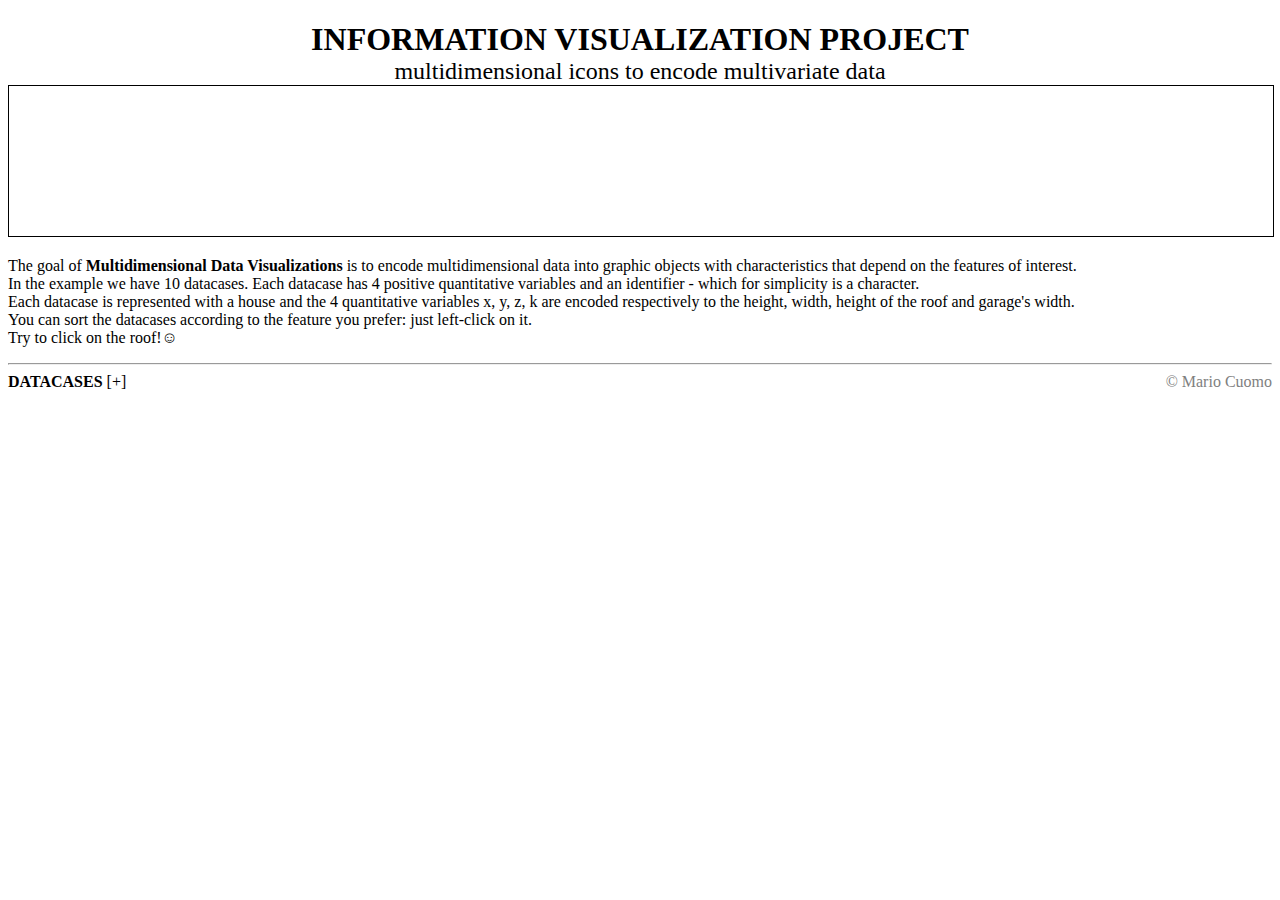
<file: progetto1/index.html>
<!DOCTYPE html>
<html>
<head>
	<script src="https://d3js.org/d3.v7.min.js"></script>
	<title>MINI-PROGETTO INFOVIS</title>
</head>
<body>
	<div align="center">
		<h1 style="margin-bottom: 0" >INFORMATION VISUALIZATION PROJECT</h1>
		<h2 style="margin-top: 0;font-weight: normal;margin-bottom: 0;">multidimensional icons to encode multivariate data</h2>
		<svg width="100%" height="100%" style="border:1px solid black"/>
	</div>

		<p>The goal of <b>Multidimensional Data Visualizations</b> is to encode multidimensional data into graphic objects with characteristics that depend on the features of interest.<br>
		In the example we have 10 datacases. Each datacase has 4 positive quantitative variables and an identifier - which for simplicity is a character.<br>
		Each datacase is represented with a house and the 4 quantitative variables x, y, z, k are encoded respectively to the height, width, height of the roof and garage's width.<br>
		You can sort the datacases according to the feature you prefer: just left-click on it.<br>
		Try to click on the roof!<span>&#9786;</span></p>
	   	
	   	<hr>
		<a><b>DATACASES</b></a>
		<a onclick="javascript:showData()" id="show_hide" style="cursor: pointer;">[+]</a>
		<table style="display: none;"id="dataCases"></table>

		<footer style="float: right;">
			<p style="margin-top: 0;color:gray;">&copy; Mario Cuomo</p>
		</footer>

	<script type="text/javascript" src="chart.js">
	</script>

</body>
</html>
</file>
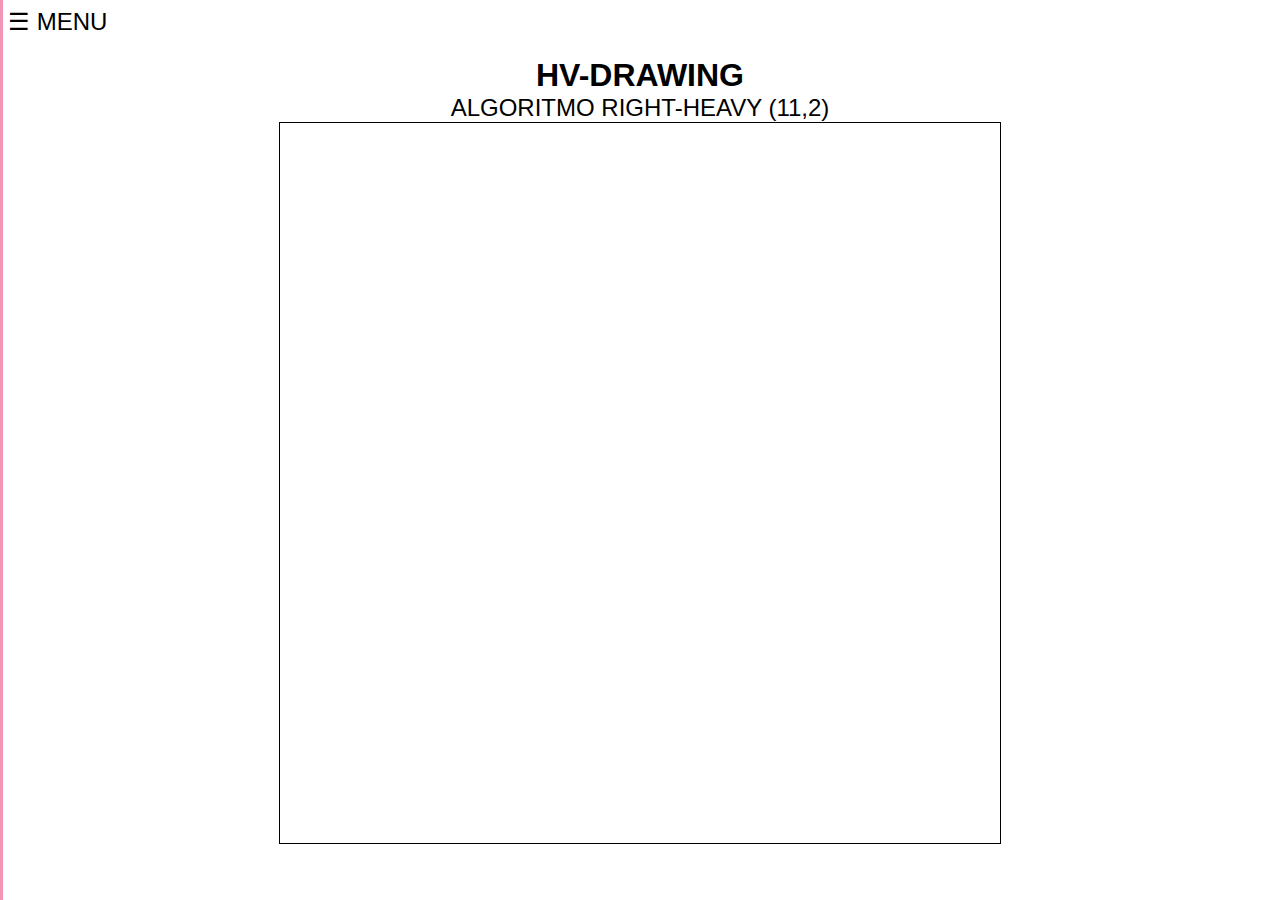
<file: progetto2/index.html>
<!DOCTYPE html>
<html>
	<head>
		<script src="https://d3js.org/d3.v7.min.js"></script>
		<link rel="stylesheet" href="style.css">
		<title>HV-DRAWING</title>
	</head>

	<body>
		<div id="mySidenav" class="sidenav">
		  <a href="javascript:void(0)" class="closebtn" onclick="closeNav()">&times;</a>
		  <h2>ALBERO</h2>
	      <form>
			<input type="radio" name="tree" id ="primoAlbero" value="data1.json" checked onclick="selezionaMetodoEAlbero()">Binario-OnE<br>
			<input type="radio" name="tree" value="data2.json" onclick="selezionaMetodoEAlbero()">Binario-TwO<br>
			<input type="radio" name="tree" value="data3.json" onclick="selezionaMetodoEAlbero()">Binario-ThReE<br>
			<input type="radio" name="tree" value="data4.json" onclick="selezionaMetodoEAlbero()">N-ario<br>
			<input type="radio" name="tree" value="data5.json" onclick="selezionaMetodoEAlbero()">Binario-label<br>

			<input type="radio" name="tree" value="customBinario" onclick="document.getElementById('fileBinario').click();">Custom-Binario<br>
			<input type="file" style="display:none;" id="fileBinario" name="file" onchange="caricaFileBinario()"/>

			<input type="radio" name="tree" value="customEnnario" onclick="document.getElementById('fileEnnario').click();">Custom-Nario<br>
			<input type="file" style="display:none;" id="fileEnnario" name="file" onchange="caricaFileEnnario()"/>
		  </form>

		  <h2>METODO</h2>
		  <form>
	        <input type="radio" id ="primoMetodo" name="metodo" value="Right heavy" checked onclick="selezionaMetodoEAlbero()">Right heavy<br>
		    <input type="radio" name="metodo" value="Bottom heavy" onclick="selezionaMetodoEAlbero()">Bottom heavy<br>
		    <input type="radio" name="metodo" value="Alternate" onclick="selezionaMetodoEAlbero()">Alternate<br>
		    <input type="radio" name="metodo" value="Eades" onclick="selezionaMetodoEAlbero()">Eades<br>
		  </form>

	      <h2>INFO</h2>
	      <p>clicca <i><a href="https://github.com/mariocuomo/InfoVis/blob/main/progetto2/HV%20drawing.pdf">qui</a></i> per maggiori info sull'approccio HV<br><br>
  	      <a href="https://github.com/mariocuomo/InfoVis/blob/main/progetto2"><i>esempi</i></a> di alberi<br>

  	      </p>
  	      <hr>
  	    <div align="right"> 	
			<p style="margin-top: 0;color:gray; ">&copy; Mario Cuomo</p>
		</div>
		</div>

		<span style="font-size:24px;cursor:pointer" onclick="openNav()">&#9776; MENU</span>

		<div align="center">
			<h1 style="margin-bottom: 0" >HV-DRAWING</h1>
			<h2 style="margin-top: 0;font-weight: normal;margin-bottom: 0;"  id="algoritmo">ALGORITMO RIGHT-HEAVY (11,2)</h2>

			<svg style="border:1px solid black" height="80vh" width="80vh">
				  <g id="wrapper" transform="translate(40, 40)"></g>
			</svg>

			<script type="text/javascript" src="chart.js"></script>
		</div>
	</body>
</html>
</file>
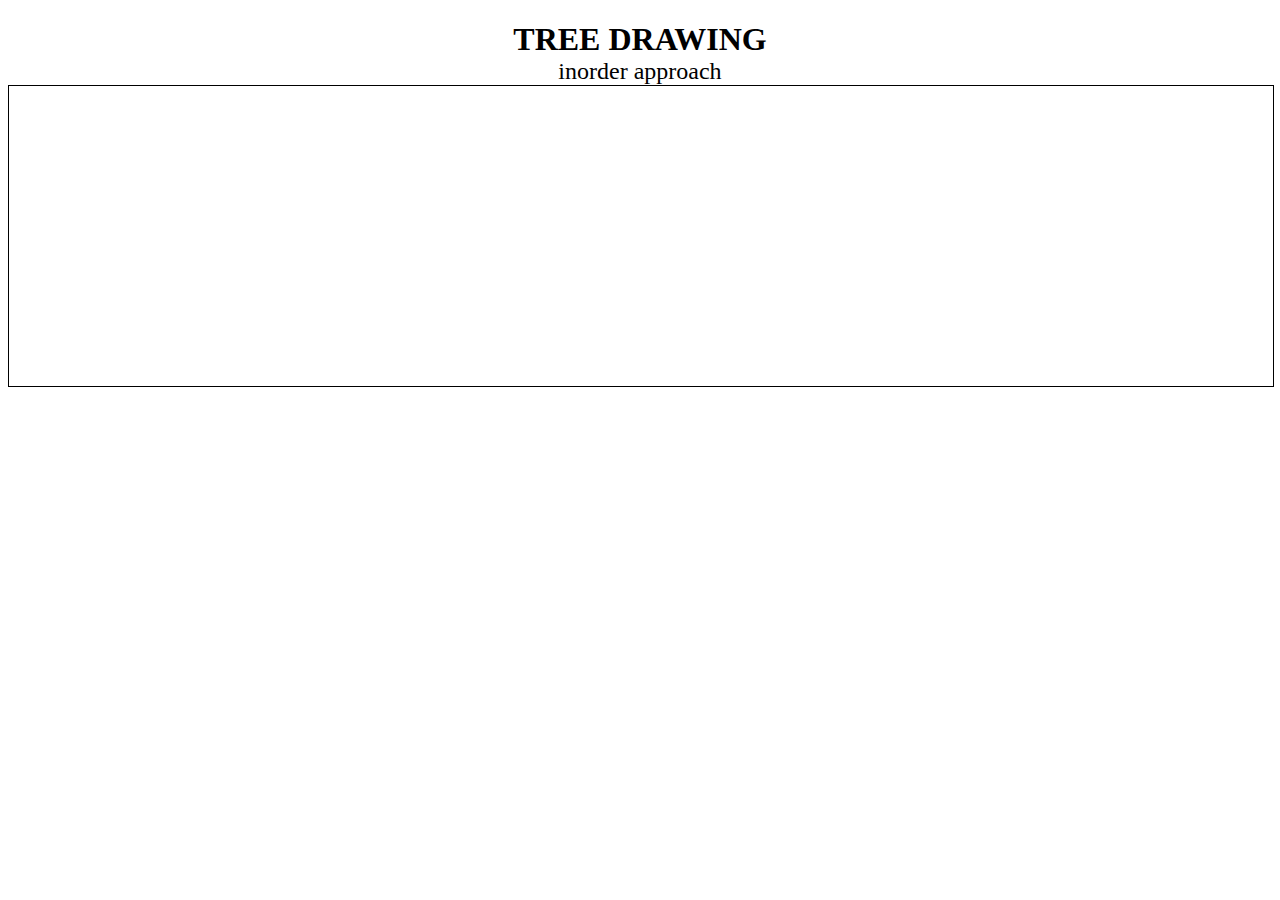
<file: test/In-order-TreeDrawing/index.html>
<!DOCTYPE html>
<html>
<head>
	<script src="https://d3js.org/d3.v7.min.js"></script>
	<title>INORDER TREE DRAWING</title>
</head>
<body>
	<div align="center">
		<h1 style="margin-bottom: 0" >TREE DRAWING</h1>
		<h2 style="margin-top: 0;font-weight: normal;margin-bottom: 0;">inorder approach</h2>
		<svg width="100%" height="300px" style="border:1px solid black"/>
	</div>
	   	
	<script type="text/javascript" src="chart.js">
	</script>

</body>
</html>
</file>
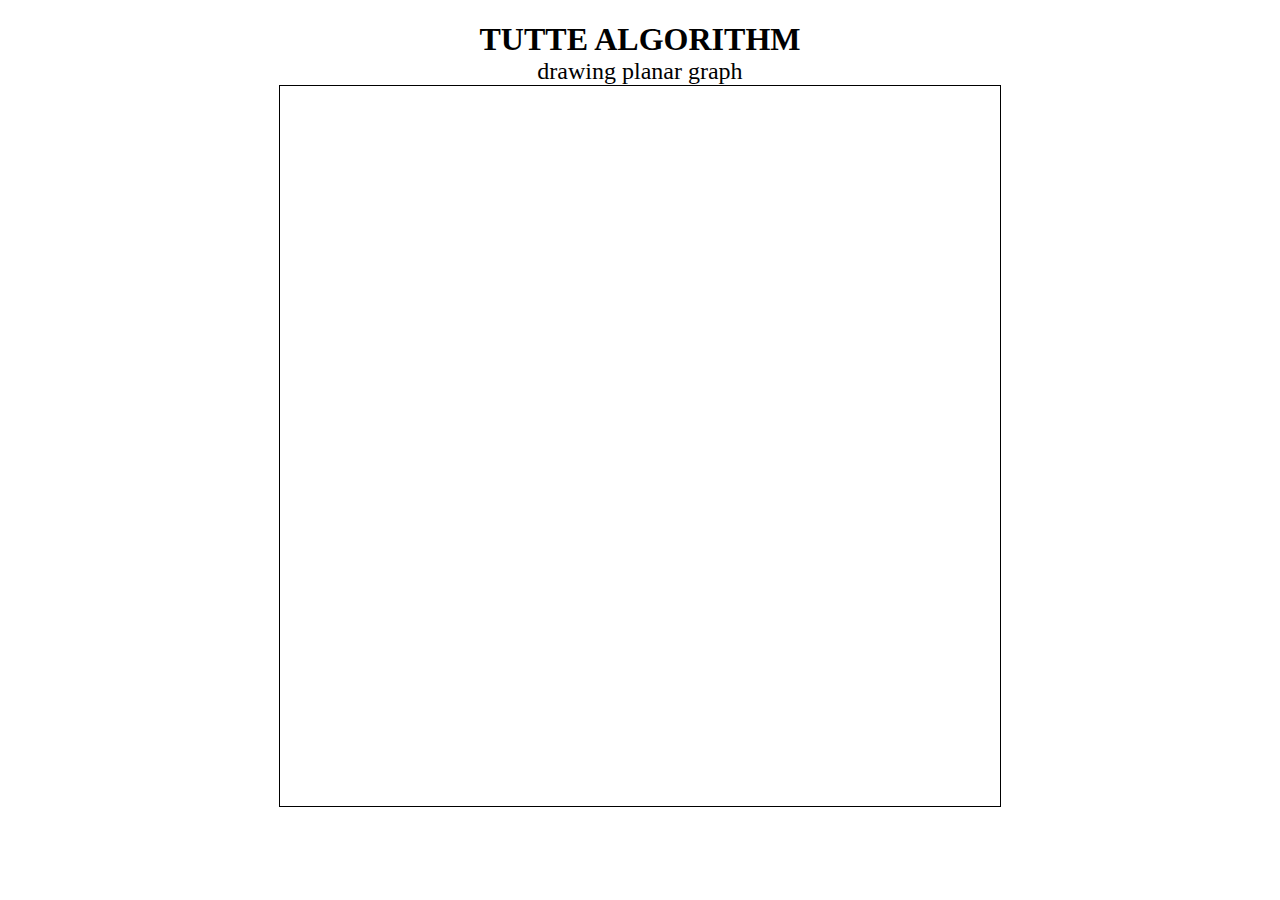
<file: test/Tutte embedding/index.html>
<!DOCTYPE html>
<html>
<head>
	<script src="https://d3js.org/d3.v7.min.js"></script>
	<title>TUTTE ALGORITHM</title>
</head>
<body>
	<div align="center">
		<h1 style="margin-bottom: 0" >TUTTE ALGORITHM</h1>
		<h2 style="margin-top: 0;font-weight: normal;margin-bottom: 0;">drawing planar graph</h2>
	<svg style="border:1px solid black" height="80vh" width="80vh"></svg>

	<script type="text/javascript" src="chart.js">
	</script>

</body>
</html>
</file>
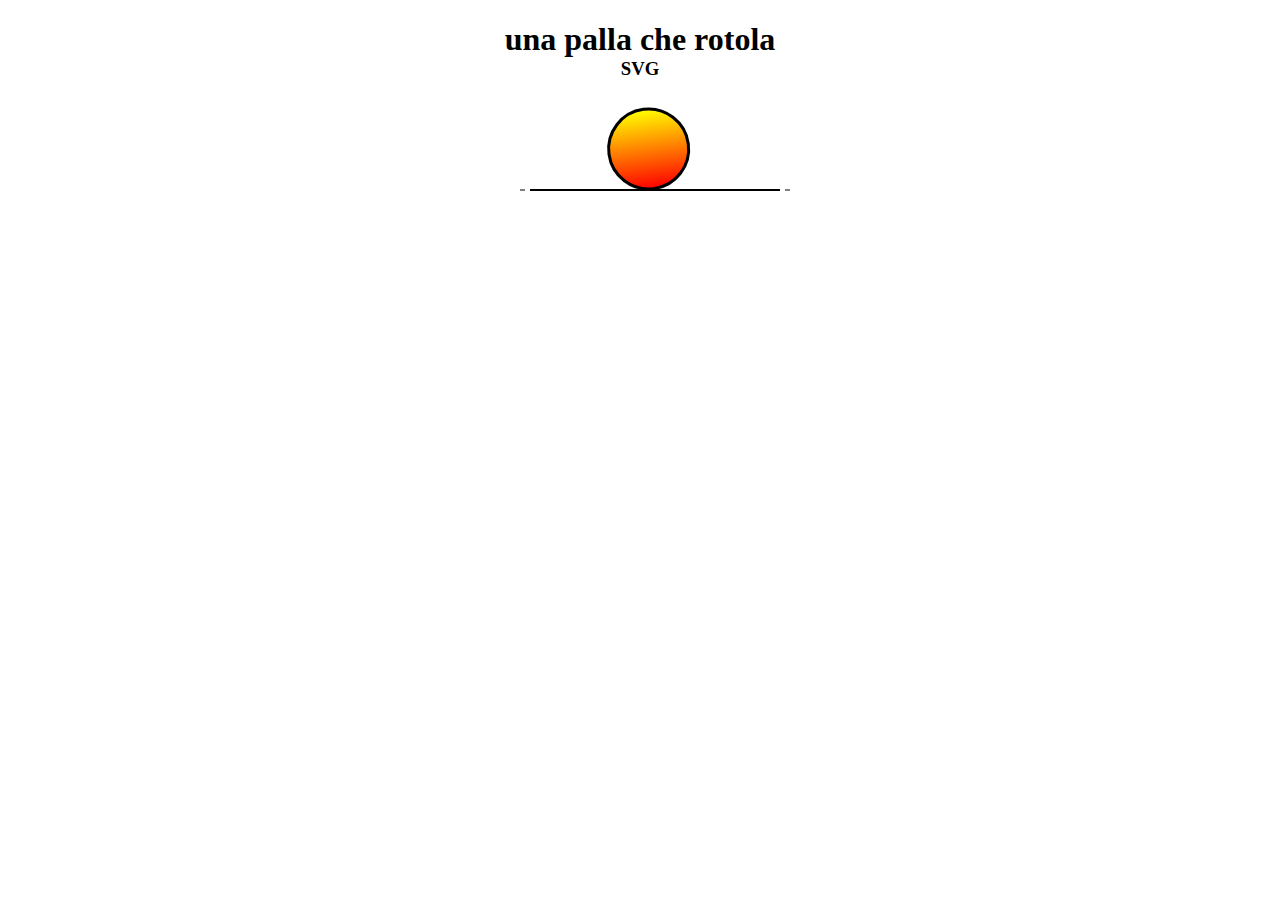
<file: test/palla-che-rotolaSVG.html>
<!DOCTYPE html>
<html>
<head>
    <meta charset="utf-8">
    <meta name="viewport" content="width=device-width, initial-scale=1">
    <title></title>
</head>
<body>
    <div align="center">

        <h1  style="margin-bottom: 0">una palla che rotola</h1>
        <h3  style="margin-top: 0">SVG</h3>

        <svg height="250" width="320">
            <defs>
                <linearGradient id="grad1" x1="0%" y1="0%" x2="100%" y2="0%">
                  <stop offset="0%" style="stop-color:rgb(255,255,0);stop-opacity:1" />
                  <stop offset="100%" style="stop-color:rgb(255,0,0);stop-opacity:1" />
                </linearGradient>
            </defs>

            <circle 
                    cx="50" cy="50" r="40" 
                    stroke="black" 
                    stroke-width="3" 
                    fill="url(#grad1)">

                 <animateTransform
                  attributeType="xml" 
                  attributeName="transform"
                  type="translate"
                  dur="3s"
                  values="50,0; 100,0; 150,0; 200,0; 150,0; 100,0; 50,0;"
                  repeatCount="indefinite"/>
                <animateTransform attributeName="transform"
                              attributeType="XML"
                              type="rotate"
                              from="0 50 50"
                              to="360 50 50"
                              dur="3s"
                              repeatCount="indefinite"
                              additive="sum"/>
            </circle>


            <line x1="50" y1="91" x2="300" y2="91" stroke-width="2" stroke="black" />
            <line x1="40" y1="91" x2="45" y2="91" stroke-width="1" stroke="black" />
            <line x1="305" y1="91" x2="310" y2="91" stroke-width="1" stroke="black" />
        </svg>
    </div>
</body>
</html>
</file>
<file: progetto2/style.css>
body {
  font-family: "Lato", sans-serif;
}

.sidenav {
  height: 100%;
  width: 0;
  position: fixed;
  z-index: 1;
  top: 0;
  left: 0;
  background-color: #FFB6C1;
  overflow-x: hidden;
  transition: 0.55s;
  padding-top: 60px;
  border-right:3px solid #F294B6;
}

.sidenav a {
  text-decoration: none;
  font-size: 18px;
  color: black;
  transition: 0.3s;
}

.sidenav h2 {
  padding: 8px 8px 8px 32px;
  text-decoration: none;
  font-size: 22px;
  color: black;
  display: block;
  transition: 0.3s;
  margin-bottom: 0;
}

.sidenav form {
  padding: 8px 8px 8px 32px;
  font-size: 18px;
  color: black;
  display: block;
  transition: 0.3s;
}

.sidenav p {
  padding: 8px 8px 8px 32px;
  font-size: 18px;
  color: black;
  display: block;
  transition: 0.3s;
  margin-top: 0;
}

.sidenav button {
  padding-left: 50px;
  transition: 0.3s;
  margin-top: 0;
}

.sidenav a:hover {
  color: #f1f1f1;
}

.sidenav .closebtn {
  position: absolute;
  top: 0;
  right: 25px;
  font-size: 36px;
  margin-left: 50px;
}

@media screen and (max-height: 450px) {
  .sidenav {padding-top: 15px;}
  .sidenav a {font-size: 18px;}
}
</file>
